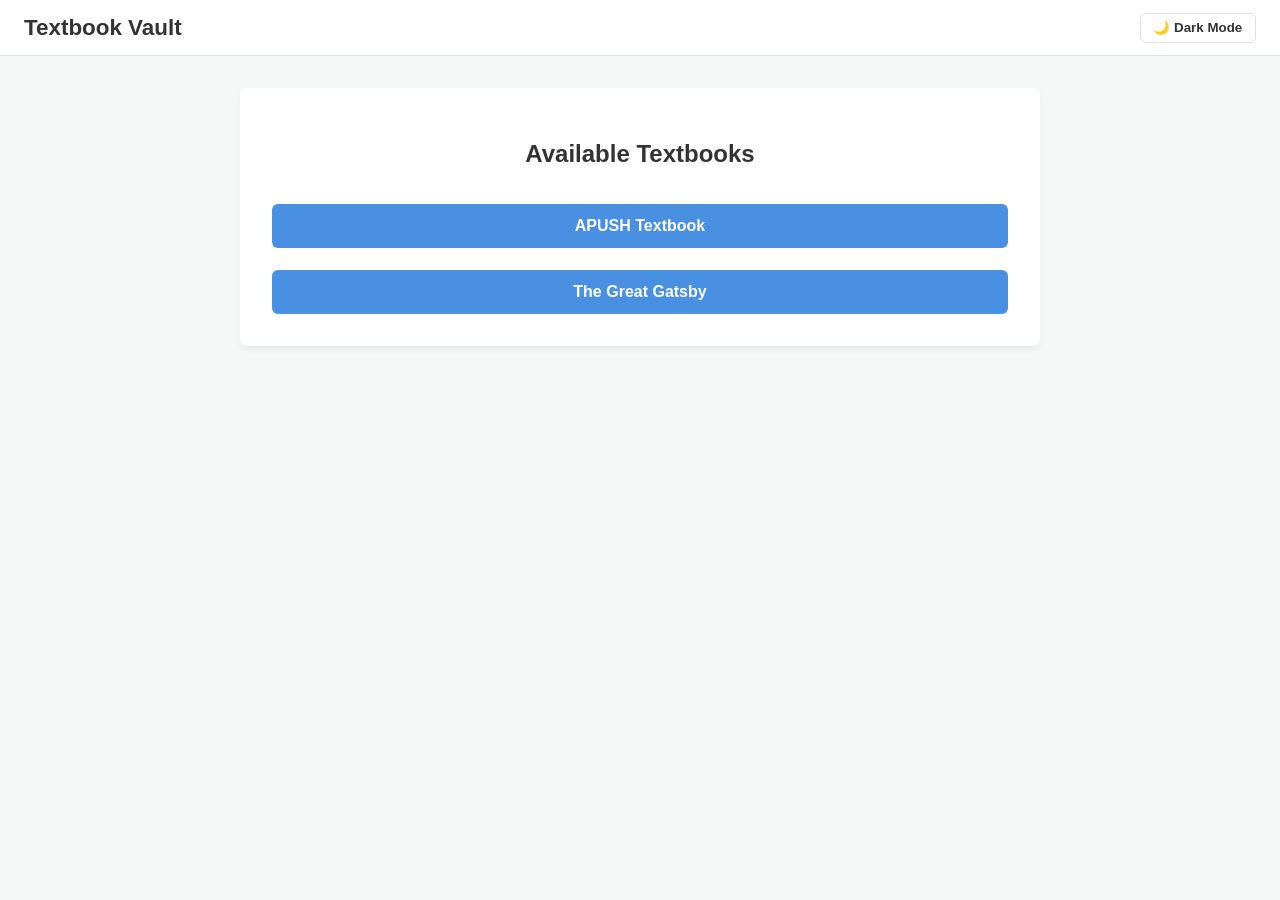
<file: index.html>
<!DOCTYPE html>
<html lang="en">
<head>
  <meta charset="UTF-8">
  <meta name="viewport" content="width=device-width, initial-scale=1.0">
  <title>Textbook Vault</title>
  <link rel="stylesheet" href="style.css">
</head>
<body>
  <header>
    <h1>Textbook Vault</h1>
    <button id="theme-toggle" class="btn-theme">🌙 Dark Mode</button>
  </header>
  
  <main class="container">
    <section class="hero">
      <h2>Available Textbooks</h2>
      <div id="textbook-list" class="button-group"></div>
    </section>
  </main>

  <script>
    const themeToggleBtn = document.getElementById('theme-toggle');
    const savedTheme = localStorage.getItem('theme');

    if (savedTheme === 'dark') {
      document.body.classList.add('dark-mode');
      themeToggleBtn.textContent = '☀️ Light Mode';
    }

    themeToggleBtn.addEventListener('click', () => {
      document.body.classList.toggle('dark-mode');
      const isDark = document.body.classList.contains('dark-mode');
      themeToggleBtn.textContent = isDark ? '☀️ Light Mode' : '🌙 Dark Mode';
      localStorage.setItem('theme', isDark ? 'dark' : 'light');
    });

    fetch('textbooks.xml')
      .then(response => response.text())
      .then(str => new window.DOMParser().parseFromString(str, "text/xml"))
      .then(data => {
        const textbooks = data.querySelectorAll('textbook');
        const listContainer = document.getElementById('textbook-list');
        
        textbooks.forEach(book => {
          const id = book.getAttribute('id');
          const title = book.querySelector('title').textContent;
          
          const link = document.createElement('a');
          link.href = `viewer.html?id=${id}`;
          link.className = 'btn-primary';
          link.textContent = `${title}`;
          listContainer.appendChild(link);
        });
      })
      .catch(err => console.error("Error loading XML:", err));
  </script>
</body>
</html>
</file>
<file: style.css>
:root {
  --bg-color: #f4f7f6;
  --card-bg: #ffffff;
  --primary: #4a90e2;
  --primary-hover: #357abd;
  --text: #333333;
  --border: #e0e0e0;
  --input-bg: #ffffff;
}

body.dark-mode {
  --bg-color: #18191a;
  --card-bg: #242526;
  --primary: #4a90e2;
  --primary-hover: #66a3e0;
  --text: #e4e6eb;
  --border: #3e4042;
  --input-bg: #3a3b3c;
}

body {
  margin: 0;
  font-family: -apple-system, BlinkMacSystemFont, "Segoe UI", Roboto, sans-serif;
  background-color: var(--bg-color);
  color: var(--text);
  transition: background-color 0.3s, color 0.3s;
}

header {
  background-color: var(--card-bg);
  padding: 0.8rem 1.5rem;
  display: flex;
  justify-content: space-between;
  align-items: center;
  border-bottom: 1px solid var(--border);
}

header h1 {
  margin: 0;
  font-size: 1.4rem;
}

.header-actions {
  display: flex;
  align-items: center;
  gap: 1rem;
}

.nav-link {
  color: var(--primary);
  text-decoration: none;
  font-weight: 600;
}

.btn-theme {
  background: transparent;
  border: 1px solid var(--border);
  color: var(--text);
  padding: 0.4rem 0.8rem;
  border-radius: 6px;
  cursor: pointer;
  font-weight: bold;
  transition: all 0.2s;
}

.btn-theme:hover {
  background-color: var(--border);
}

.container {
  max-width: 800px;
  margin: 2rem auto;
  padding: 0 1rem;
  text-align: center;
}

.hero {
  background: var(--card-bg);
  padding: 2rem;
  border-radius: 8px;
  box-shadow: 0 4px 6px rgba(0, 0, 0, 0.05);
}

.btn-primary {
  display: inline-block;
  background-color: var(--primary);
  color: white;
  padding: 0.8rem 1.5rem;
  border-radius: 6px;
  text-decoration: none;
  font-weight: bold;
  margin-top: 1rem;
  transition: background 0.2s;
}

.btn-primary:hover {
  background-color: var(--primary-hover);
}

.not-found-card {
  max-width: 500px;
  margin: 5rem auto;
  padding: 3rem 2rem;
  background: var(--card-bg);
  border-radius: 8px;
  box-shadow: 0 4px 6px rgba(0, 0, 0, 0.05);
  text-align: center;
}

/* Fluid Layout */
.viewer-layout {
  display: flex;
  gap: 1rem;
  padding: 1rem;
  width: 100%;
  box-sizing: border-box;
}

.sidebar-container {
  width: 220px;
  min-width: 220px;
  display: flex;
  flex-direction: column;
  gap: 1rem;
}

.sidebar-card {
  background: var(--card-bg);
  padding: 1rem;
  border-radius: 8px;
  box-shadow: 0 2px 4px rgba(0, 0, 0, 0.05);
}

.sidebar-card h3 {
  margin-top: 0;
  margin-bottom: 0.8rem;
  font-size: 1rem;
  color: var(--text);
}

.notes-list {
  margin: 0;
  padding-left: 1rem;
  font-size: 0.85rem;
  color: var(--text);
  display: flex;
  flex-direction: column;
  gap: 0.4rem;
}

.notes-list li {
  line-height: 1.3;
}

.button-group {
  display: flex;
  flex-direction: column;
  gap: 0.4rem;
}

.button-group button {
  background: var(--bg-color);
  border: 1px solid var(--border);
  color: var(--text);
  padding: 0.5rem;
  border-radius: 4px;
  cursor: pointer;
  text-align: left;
  font-size: 0.85rem;
  font-weight: 500;
  transition: all 0.2s;
}

.button-group button:hover {
  background: var(--primary);
  color: white;
  border-color: var(--primary);
}

.sidebar-card a {
  color: var(--primary);
  font-size: 0.8rem;
  word-break: break-all;
  text-decoration: underline;
}

.pdf-container {
  flex: 1;
  display: flex;
  flex-direction: column;
  align-items: center;
  background: var(--card-bg);
  padding: 1rem;
  border-radius: 8px;
  box-shadow: 0 2px 4px rgba(0, 0, 0, 0.05);
  box-sizing: border-box;
}

.controls {
  display: flex;
  align-items: center;
  gap: 1rem;
  margin-bottom: 0.8rem;
  font-weight: bold;
}

.btn-nav {
  background-color: var(--primary);
  color: white;
  border: none;
  padding: 0.4rem 0.8rem;
  border-radius: 4px;
  cursor: pointer;
  font-weight: bold;
  transition: background 0.2s;
}

.btn-nav:hover {
  background-color: var(--primary-hover);
}

#page-input {
  width: 50px;
  text-align: center;
  padding: 0.3rem;
  font-size: 0.95rem;
  background-color: var(--input-bg);
  color: var(--text);
  border: 1px solid var(--border);
  border-radius: 4px;
}

/* Dynamic Canvas Container */
.canvas-wrapper {
  position: relative;
  display: block;
  background: var(--bg-color);
  border: 1px solid var(--border);
}

canvas {
  display: block;
}

.pdf-loading-overlay {
  position: absolute;
  top: 0;
  left: 0;
  width: 100%;
  height: 100%;
  background: var(--card-bg);
  display: flex;
  flex-direction: column;
  justify-content: center;
  align-items: center;
  z-index: 20;
  font-weight: bold;
  color: var(--text);
}

.spinner {
  width: 36px;
  height: 36px;
  border: 4px solid var(--border);
  border-top: 4px solid var(--primary);
  border-radius: 50%;
  animation: spin 1s linear infinite;
  margin-bottom: 0.5rem;
}

@keyframes spin {
  0% { transform: rotate(0deg); }
  100% { transform: rotate(360deg); }
}
</file>
